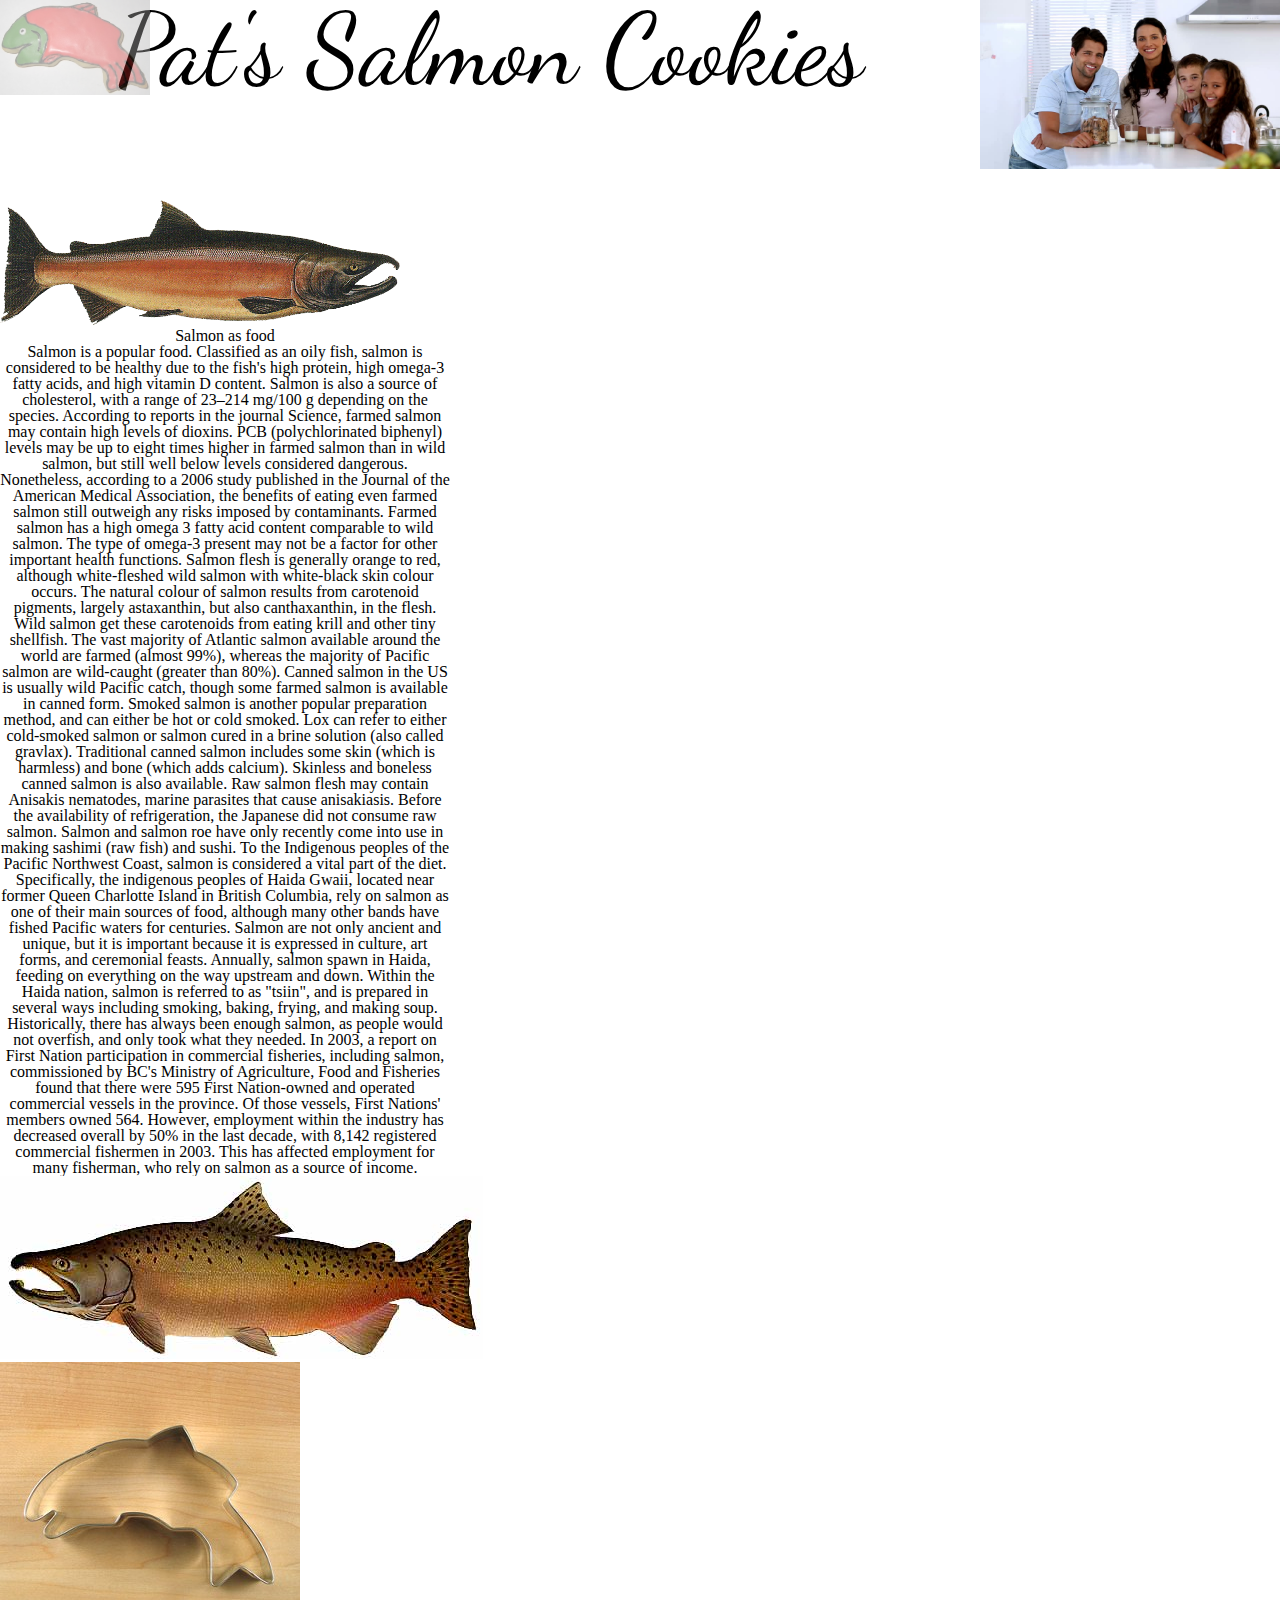
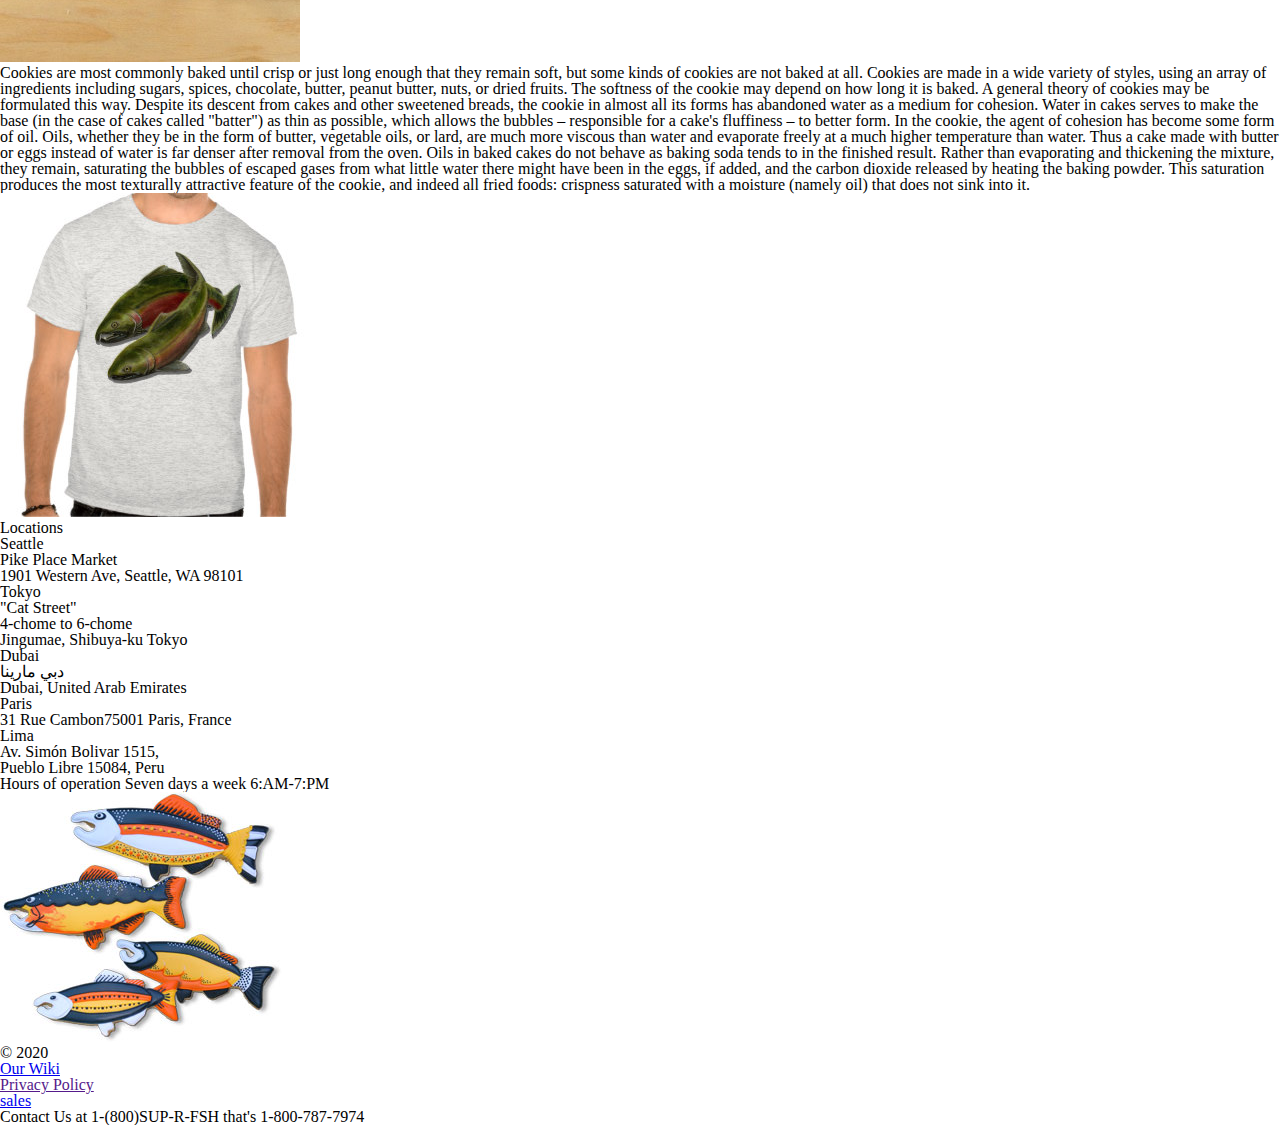
<file: index.html>
<!DOCTYPE html>
<html>

  <head>
    <link href="css/reset.css" rel="stylesheet" type="text/css" />
    <link href="css/style.css" rel="stylesheet" type="text/css" />
    <link href="https://fonts.googleapis.com/css2?family=Dancing+Script&display=swap" rel="stylesheet">
    
    <title>Pat's SC</title>
  </head>

  <body>
    <div>
      <img id="frosted" src="img/frosted-cookie.jpg" alt="frosted">
    </div>
    <div>
      <img id="family" src="img/family.jpg" alt="family">
    </div>
    <header>
      <h1>Pat's Salmon Cookies</h1>
    </header>
    
    <main>
      <div>
        <img id="salmon" src="img/salmon.png" alt="salmon">
      </div>
      <Section id="salmonInfo">
        <h2>Salmon as food</h2>
        <p>Salmon is a popular food. Classified as an oily fish, salmon is considered to be healthy due to the fish's high protein, high omega-3 fatty acids, and high 
          vitamin D content. Salmon is also a source of cholesterol, with a range of 23–214 mg/100 g depending on the species. According to reports in the journal 
          Science, farmed salmon may contain high levels of dioxins. PCB (polychlorinated biphenyl) levels may be up to eight times higher in 
          farmed salmon than in wild salmon, but still well below levels considered dangerous. Nonetheless, according to a 2006 study published in the Journal of the 
          American Medical Association, the benefits of eating even farmed salmon still outweigh any risks imposed by contaminants. Farmed salmon has a high omega 3 
          fatty acid content comparable to wild salmon. The type of omega-3 present may not be a factor for other important health functions.
          Salmon flesh is generally orange to red, although white-fleshed wild salmon with white-black skin colour occurs. The natural colour of salmon results from 
          carotenoid pigments, largely astaxanthin, but also canthaxanthin, in the flesh. Wild salmon get these carotenoids from eating krill and other tiny shellfish.
          The vast majority of Atlantic salmon available around the world are farmed (almost 99%), whereas the majority of Pacific salmon are wild-caught (greater 
          than 80%). Canned salmon in the US is usually wild Pacific catch, though some farmed salmon is available in canned form. Smoked salmon is another popular
          preparation method, and can either be hot or cold smoked. Lox can refer to either cold-smoked salmon or salmon cured in a brine solution (also called gravlax). 
          Traditional canned salmon includes some skin (which is harmless) and bone (which adds calcium). Skinless and boneless canned salmon is also available.
          Raw salmon flesh may contain Anisakis nematodes, marine parasites that cause anisakiasis. Before the availability of refrigeration, the Japanese did not consume 
          raw salmon. Salmon and salmon roe have only recently come into use in making sashimi (raw fish) and sushi.
          To the Indigenous peoples of the Pacific Northwest Coast, salmon is considered a vital part of the diet. Specifically, the indigenous peoples of Haida Gwaii, 
          located near former Queen Charlotte Island in British Columbia, rely on salmon as one of their main sources of food, although many other bands have fished Pacific 
          waters for centuries. Salmon are not only ancient and unique, but it is important because it is expressed in culture, art forms, and ceremonial feasts. 
          Annually, salmon spawn in Haida, feeding on everything on the way upstream and down. Within the Haida nation, salmon is referred to as "tsiin", and is prepared 
          in several ways including smoking, baking, frying, and making soup.
          Historically, there has always been enough salmon, as people would not overfish, and only took what they needed. In 2003, a report on First Nation participation 
          in commercial fisheries, including salmon, commissioned by BC's Ministry of Agriculture, Food and Fisheries found that there were 595 First Nation-owned and 
          operated commercial vessels in the province. Of those vessels, First Nations' members owned 564. However, employment within the industry has decreased overall 
          by 50% in the last decade, with 8,142 registered commercial fishermen in 2003. This has affected employment for many fisherman, who rely on salmon as a source 
          of income.
        </Section>

        <div id="chinook">
          <img src="img/chinook.jpg" alt="chinook">
        </div>

        <div id="cutter">
          <img src="img/cutter.jpeg" alt="cutter">
        </div>

      <section id="cookieInfo">
        <p>Cookies are most commonly baked until crisp or just long enough that they remain soft, but some kinds of cookies are not baked at all. Cookies are made in a 
          wide variety of styles, using an array of ingredients including sugars, spices, chocolate, butter, peanut butter, nuts, or dried fruits. The softness of the 
          cookie may depend on how long it is baked.
          A general theory of cookies may be formulated this way. Despite its descent from cakes and other sweetened breads, the cookie in almost all its forms has 
          abandoned water as a medium for cohesion. Water in cakes serves to make the base (in the case of cakes called "batter") as thin as possible, which allows the 
          bubbles – responsible for a cake's fluffiness – to better form. In the cookie, the agent of cohesion has become some form of oil. Oils, whether they be in the 
          form of butter, vegetable oils, or lard, are much more viscous than water and evaporate freely at a much higher temperature than water. Thus a cake made with 
          butter or eggs instead of water is far denser after removal from the oven.
          Oils in baked cakes do not behave as baking soda tends to in the finished result. Rather than evaporating and thickening the mixture, they remain, saturating the 
          bubbles of escaped gases from what little water there might have been in the eggs, if added, and the carbon dioxide released by heating the baking powder. This 
          saturation produces the most texturally attractive feature of the cookie, and indeed all fried foods: crispness saturated with a moisture (namely oil) that does 
          not sink into it.</p>
      </section>
      
      <div id="shirt">
        <img src="img/shirt.jpg" alt="shirt">
      </div>

      <section id="locations">
        <h2>Locations</h2>
        <ul>
          <li><p>Seattle</p> <p>Pike Place Market</p> <p>1901 Western Ave, Seattle, WA 98101</p></li>
          <li><p>Tokyo</p><p>"Cat Street"</p> <p>4-chome to 6-chome</p> <p>Jingumae, Shibuya-ku Tokyo</p></li>
          <li><p>Dubai</p>
            <p>دبي مارينا</p>
            <p>Dubai, United Arab Emirates</p></li>
          <li>Paris</p> <p>31 Rue Cambon75001 Paris, France</p></li>
          <li>Lima</p> <p>Av. Simón Bolivar 1515,</p> <p>Pueblo Libre 15084, Peru</p></li>
          <section id="hoursOfOperation">
            Hours of operation Seven days a week 6:AM-7:PM
          </section>
        </ul>
      </section>  

        <div id="fish">
          <img src="img/fish.jpg" alt="fish">
        </div>
        
    </main>

    <footer>
      &copy 2020 
      <ul>
        <li><a href="https://en.wikipedia.org/wiki/Wikipedia:Silly_Things">Our Wiki</a></li>
        <li><a href="">Privacy Policy</a></li>
        <li><a href="sales.html">sales</a></li>
        <li>Contact Us at 1-(800)SUP-R-FSH that's 1-800-787-7974</li>
      </ul>
    </footer>

  </body>

</html>
</file>
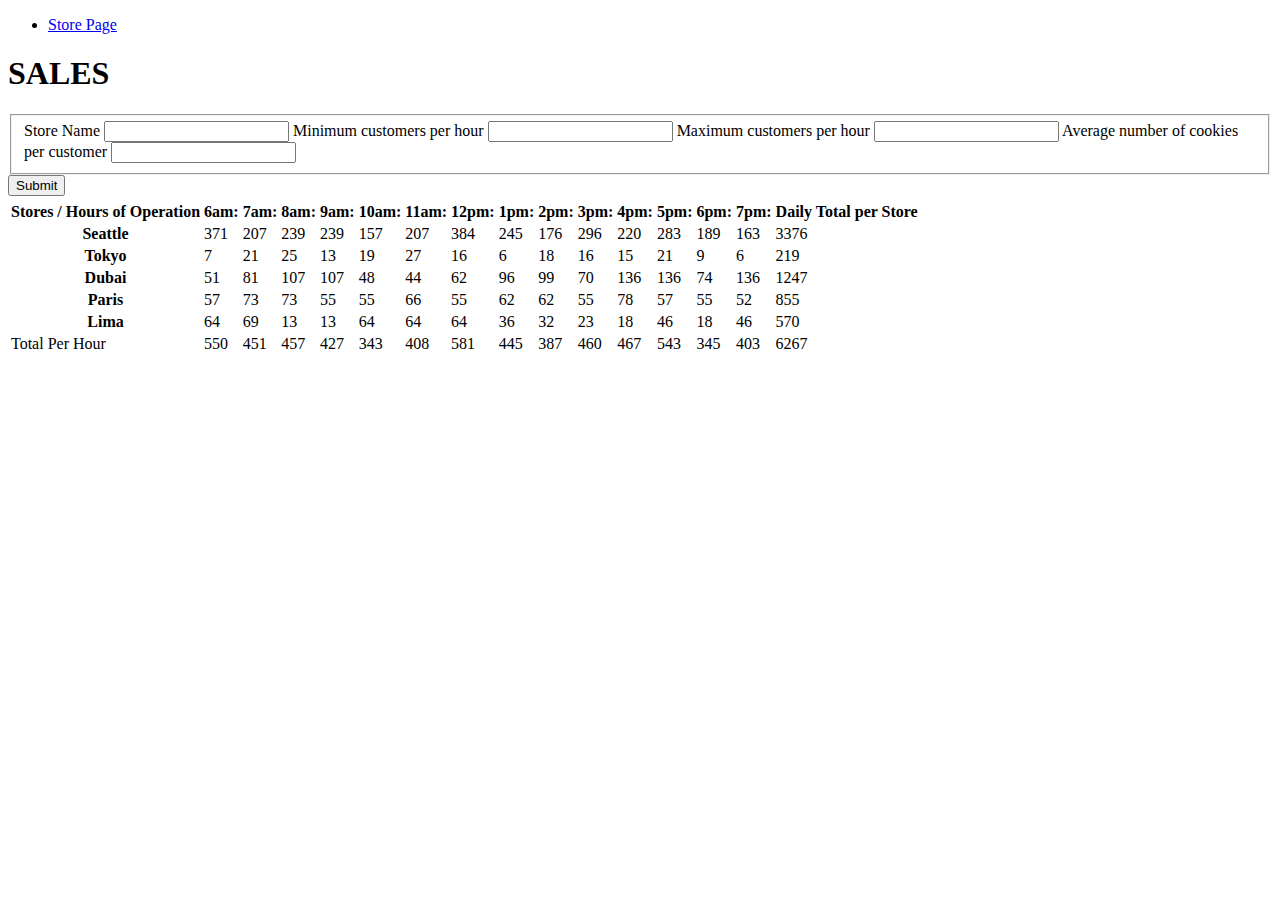
<file: sales.html>
<!DOCTYPE html>
<html>

  <head>

    <title>Gross Cookies; Sales</title>
  </head>

  <body>
    <header>
      <nav>
        <ul>
          <li><a href="index.html">Store Page</a></li>
        </ul>
      </nav>
      <h1>SALES</h1>
    </header>
    
    <main>
      <section>

        <form id="form" action="addStore">
          <fieldset>

            <label>Store Name
              <input name="storeName" type="text">
            </label>

            <label>Minimum customers per hour
              <input name="minimumCustomersPerHour" type="text">
            </label>

            <label>Maximum customers per hour
              <input name="maximumCustomersPerHour" type="text">
            </label>

            <label>Average number of cookies per customer
              <input name="averageCookieSalePerCustomer" type="text">
            </label>
            

          </fieldset>

          <input type="submit"/>
        </form>

      </section>

      <section id="stores">

        <table id="storestable">
          <th id="thead"></th>
          <tbody id="tbody"></tbody>
          <tfoot id="tfoot"></tfoot>
        </table>
        
      </section>

    </main>

    <footer></footer>
    
    <script src="app.js"></script>
  </body>

</html>
</file>
<file: css/style.css>
#family{
  width: 300px;
  float: right;
}

#frosted {
  width: 150px;
  position: fixed;
  z-index: 0;
  left: 0%;
  top: 0%;
  opacity: 40%;
}

header{
  height: 200px;
  text-align: center;
}

h1{
  font-family: 'Dancing Script', cursive;
  font-size: 100px;
}

#salmon{
  width: 400px;
}

#salmonInfo{
  width: 450px;
  text-align: center;
}
</file>
